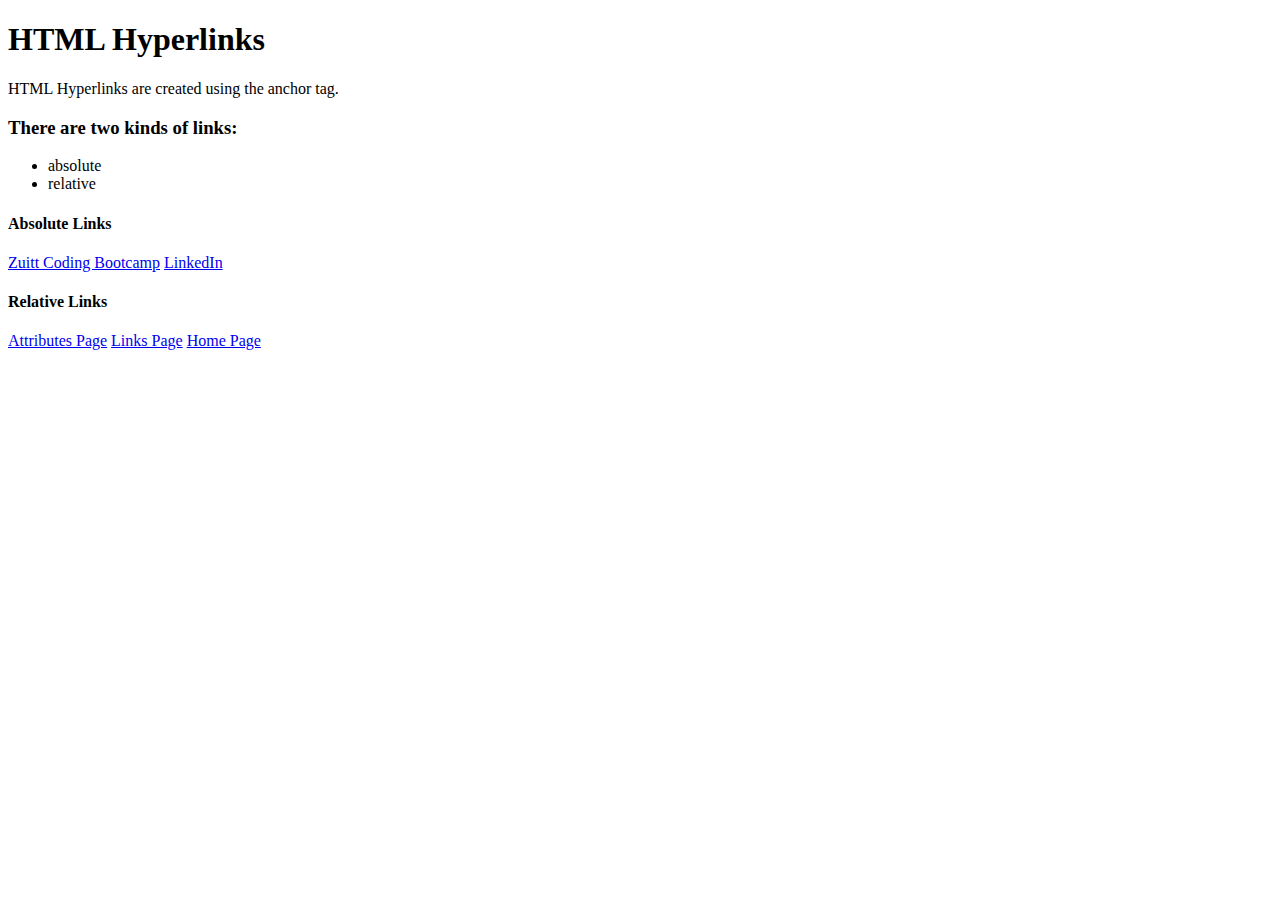
<file: s02/discussion/links.html>
<!DOCTYPE html>
<html>
	<head>
		<meta charset="utf-8">
		<meta name="viewport" content="width=device-width,
		initial-scale=1">
		<title>HTML Hyperlinks</title>
	</head>

	<body>
		
<h1>HTML Hyperlinks</h1>
<p>HTML Hyperlinks are created using the anchor tag.</p>

<h3>There are two kinds of links:</h3>

<ul>
	<li>absolute</li>
	<li>relative</li>
</ul>

<div>
	<h4>Absolute Links</h4>
	<a href="https://zuitt.co" target="_blank">Zuitt Coding Bootcamp</a>
	<a href="https://linkedin.com">LinkedIn</a>
</div>

<div>
	<h4>Relative Links</h4>
	<a href="./attributes.html">Attributes Page</a>
	<a href="./links.html">Links Page</a>
	<a href="./index.html">Home Page</a>
</div>







	</body>
</file>
